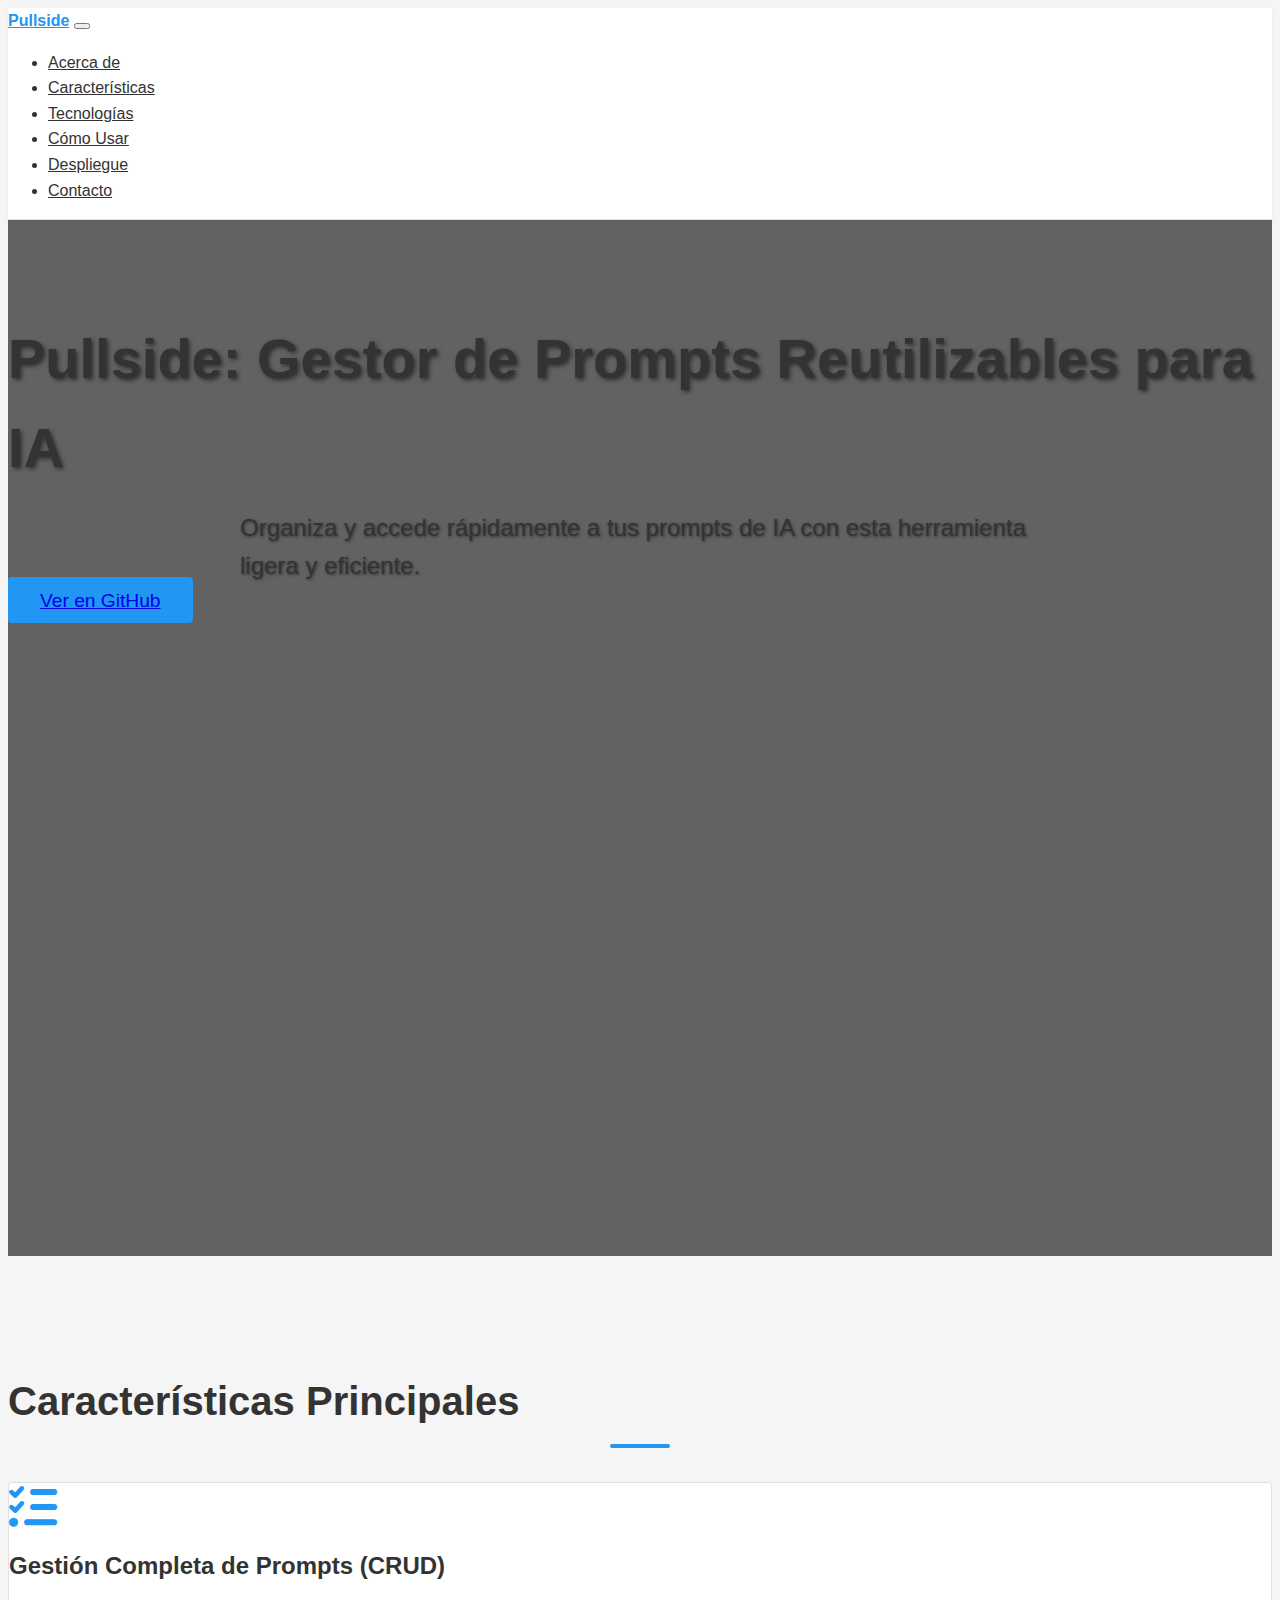
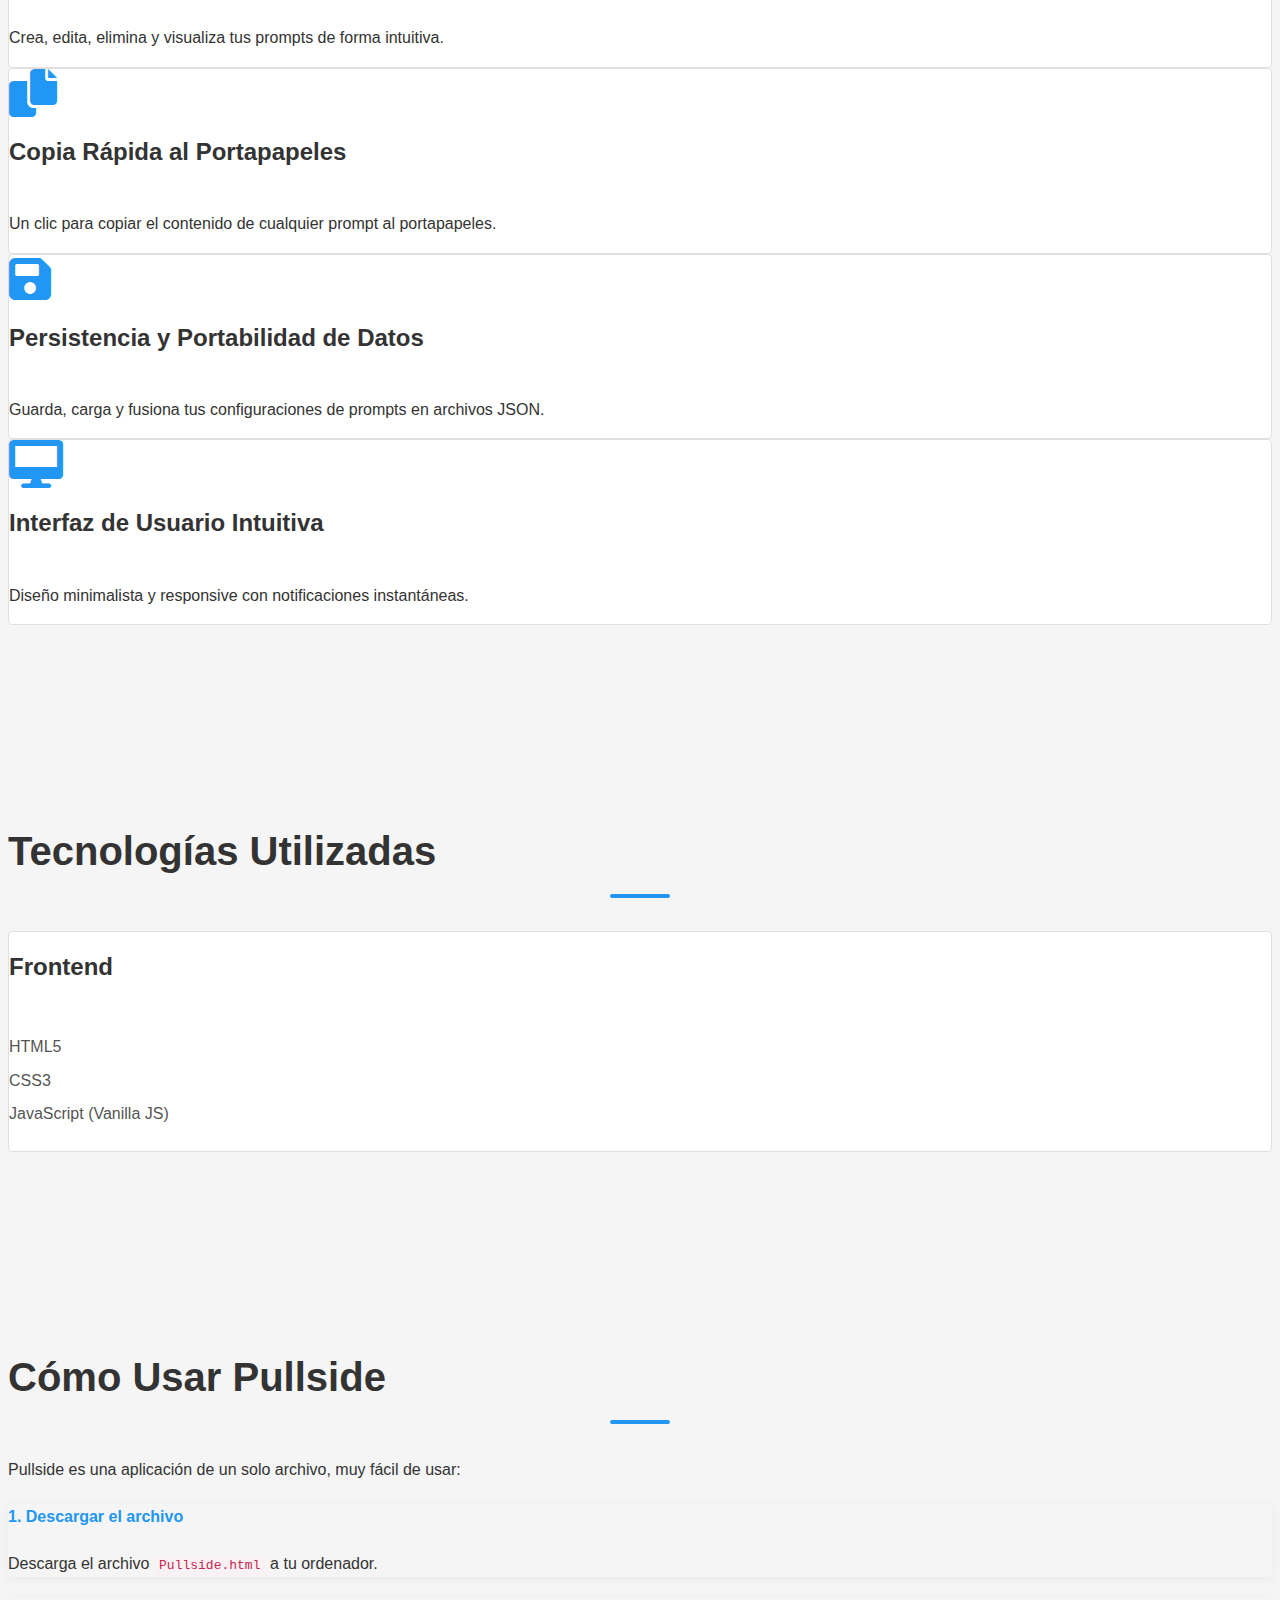
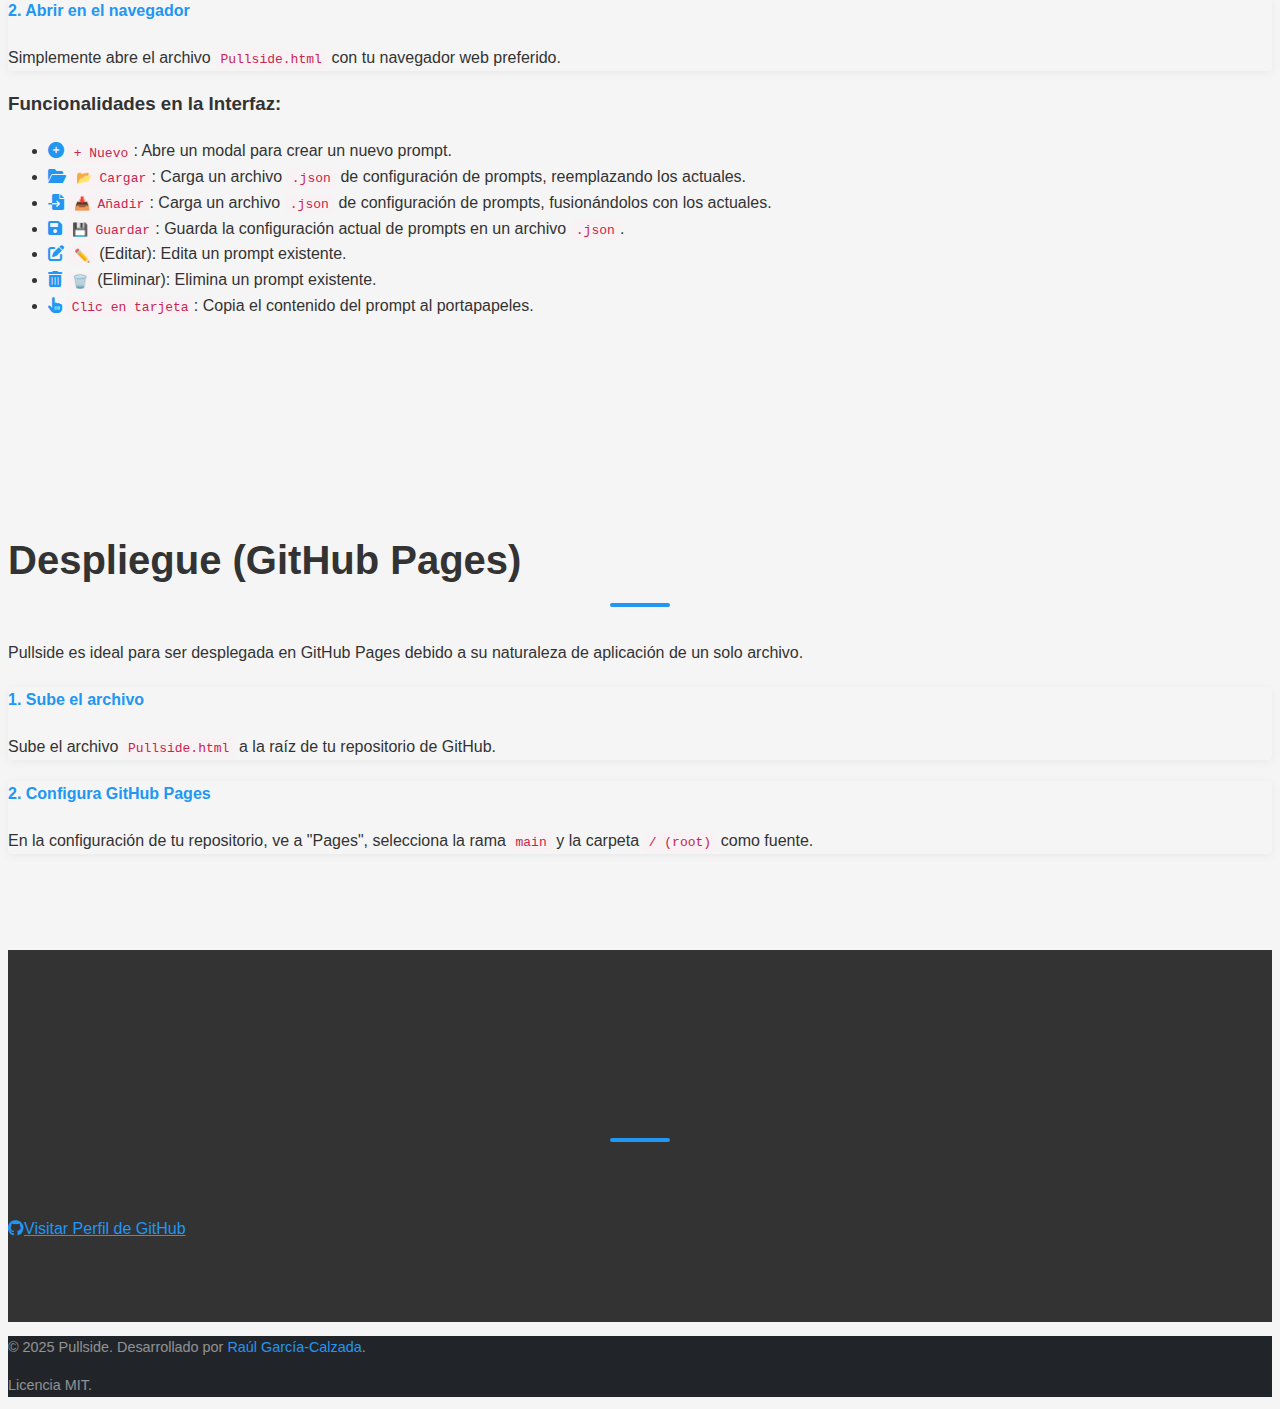
<file: docs/index.html>
<!DOCTYPE html>
<html lang="es">
<head>
    <meta charset="UTF-8">
    <meta name="viewport" content="width=device-width, initial-scale=1.0">
    <title>Pullside: Gestor de Prompts</title>
    <!-- Bootstrap CSS -->
    <link href="https://cdn.jsdelivr.net/npm/bootstrap@5.3.2/dist/css/bootstrap.min.css" rel="stylesheet" integrity="sha384-T3c6CoIi6uLrA9TneNEoa7RxnatzjcDSCmG1MXxSR1GAsXEV/Dwwykc2MPK8M2HN" crossorigin="anonymous">
    <!-- Custom CSS -->
    <link rel="stylesheet" href="style.css">
    <!-- Font Awesome para iconos -->
    <link rel="stylesheet" href="https://cdnjs.cloudflare.com/ajax/libs/font-awesome/6.0.0-beta3/css/all.min.css" integrity="sha384-..." crossorigin="anonymous">
</head>
<body>
    <!-- Header -->
    <nav class="navbar navbar-expand-lg navbar-dark bg-dark fixed-top">
        <div class="container">
            <a class="navbar-brand" href="#">Pullside</a>
            <button class="navbar-toggler" type="button" data-bs-toggle="collapse" data-bs-target="#navbarNav" aria-controls="navbarNav" aria-expanded="false" aria-label="Toggle navigation">
                <span class="navbar-toggler-icon"></span>
            </button>
            <div class="collapse navbar-collapse" id="navbarNav">
                <ul class="navbar-nav ms-auto">
                    <li class="nav-item"><a class="nav-link" href="#about">Acerca de</a></li>
                    <li class="nav-item"><a class="nav-link" href="#features">Características</a></li>
                    <li class="nav-item"><a class="nav-link" href="#tech-stack">Tecnologías</a></li>
                    <li class="nav-item"><a class="nav-link" href="#how-to-use">Cómo Usar</a></li>
                    <li class="nav-item"><a class="nav-link" href="#deployment">Despliegue</a></li>
                    <li class="nav-item"><a class="nav-link" href="#contact">Contacto</a></li>
                </ul>
            </div>
        </div>
    </nav>

    <!-- Hero Section -->
    <section id="about" class="hero-section text-center text-white d-flex align-items-center">
        <div class="container">
            <h1 class="display-3 fw-bold">Pullside: Gestor de Prompts Reutilizables para IA</h1>
            <p class="lead mt-3">Organiza y accede rápidamente a tus prompts de IA con esta herramienta ligera y eficiente.</p>
            <a href="https://github.com/profegarcia-oss/pullside.git" class="btn btn-primary btn-lg mt-4">Ver en GitHub</a>
        </div>
    </section>

    <!-- Features Section -->
    <section id="features" class="py-5">
        <div class="container">
            <h2 class="text-center mb-5">Características Principales</h2>
            <div class="row text-center">
                <div class="col-md-4 mb-4">
                    <div class="feature-box p-4 border rounded shadow-sm">
                        <i class="fas fa-list-check fa-3x mb-3 text-primary"></i>
                        <h3>Gestión Completa de Prompts (CRUD)</h3>
                        <p>Crea, edita, elimina y visualiza tus prompts de forma intuitiva.</p>
                    </div>
                </div>
                <div class="col-md-4 mb-4">
                    <div class="feature-box p-4 border rounded shadow-sm">
                        <i class="fas fa-copy fa-3x mb-3 text-primary"></i>
                        <h3>Copia Rápida al Portapapeles</h3>
                        <p>Un clic para copiar el contenido de cualquier prompt al portapapeles.</p>
                    </div>
                </div>
                <div class="col-md-4 mb-4">
                    <div class="feature-box p-4 border rounded shadow-sm">
                        <i class="fas fa-save fa-3x mb-3 text-primary"></i>
                        <h3>Persistencia y Portabilidad de Datos</h3>
                        <p>Guarda, carga y fusiona tus configuraciones de prompts en archivos JSON.</p>
                    </div>
                </div>
                <div class="col-md-4 mb-4">
                    <div class="feature-box p-4 border rounded shadow-sm">
                        <i class="fas fa-desktop fa-3x mb-3 text-primary"></i>
                        <h3>Interfaz de Usuario Intuitiva</h3>
                        <p>Diseño minimalista y responsive con notificaciones instantáneas.</p>
                    </div>
                </div>
            </div>
        </div>
    </section>

    <!-- Tech Stack Section -->
    <section id="tech-stack" class="bg-light py-5">
        <div class="container">
            <h2 class="text-center mb-5">Tecnologías Utilizadas</h2>
            <div class="row justify-content-center">
                <div class="col-md-4 mb-4">
                    <div class="tech-box p-4 border rounded shadow-sm">
                        <h4 class="text-primary">Frontend</h4>
                        <ul>
                            <li>HTML5</li>
                            <li>CSS3</li>
                            <li>JavaScript (Vanilla JS)</li>
                        </ul>
                    </div>
                </div>
            </div>
        </div>
    </section>

    <!-- How to Use Section -->
    <section id="how-to-use" class="py-5">
        <div class="container">
            <h2 class="text-center mb-5">Cómo Usar Pullside</h2>
            <p class="lead text-center mb-4">Pullside es una aplicación de un solo archivo, muy fácil de usar:</p>
            <div class="row">
                <div class="col-md-6 mx-auto">
                    <div class="card shadow-sm mb-4">
                        <div class="card-body">
                            <h4 class="card-title text-primary">1. Descargar el archivo</h4>
                            <p>Descarga el archivo <code>Pullside.html</code> a tu ordenador.</p>
                        </div>
                    </div>
                </div>
                <div class="col-md-6 mx-auto">
                    <div class="card shadow-sm mb-4">
                        <div class="card-body">
                            <h4 class="card-title text-primary">2. Abrir en el navegador</h4>
                            <p>Simplemente abre el archivo <code>Pullside.html</code> con tu navegador web preferido.</p>
                        </div>
                    </div>
                </div>
            </div>
            <h3 class="text-center mt-5 mb-4">Funcionalidades en la Interfaz:</h3>
            <div class="row justify-content-center">
                <div class="col-md-6">
                    <ul class="list-unstyled">
                        <li class="mb-2"><i class="fas fa-plus-circle text-primary me-2"></i> <code>+ Nuevo</code>: Abre un modal para crear un nuevo prompt.</li>
                        <li class="mb-2"><i class="fas fa-folder-open text-primary me-2"></i> <code>📂 Cargar</code>: Carga un archivo <code>.json</code> de configuración de prompts, reemplazando los actuales.</li>
                        <li class="mb-2"><i class="fas fa-file-import text-primary me-2"></i> <code>📥 Añadir</code>: Carga un archivo <code>.json</code> de configuración de prompts, fusionándolos con los actuales.</li>
                        <li class="mb-2"><i class="fas fa-save text-primary me-2"></i> <code>💾 Guardar</code>: Guarda la configuración actual de prompts en un archivo <code>.json</code>.</li>
                        <li class="mb-2"><i class="fas fa-edit text-primary me-2"></i> <code>✏️</code> (Editar): Edita un prompt existente.</li>
                        <li class="mb-2"><i class="fas fa-trash-alt text-primary me-2"></i> <code>🗑️</code> (Eliminar): Elimina un prompt existente.</li>
                        <li class="mb-2"><i class="fas fa-hand-pointer text-primary me-2"></i> <code>Clic en tarjeta</code>: Copia el contenido del prompt al portapapeles.</li>
                    </ul>
                </div>
            </div>
        </div>
    </section>

    <!-- Deployment Section -->
    <section id="deployment" class="bg-light py-5">
        <div class="container">
            <h2 class="text-center mb-5">Despliegue (GitHub Pages)</h2>
            <p class="lead text-center mb-4">Pullside es ideal para ser desplegada en GitHub Pages debido a su naturaleza de aplicación de un solo archivo.</p>
            <div class="row">
                <div class="col-md-6 mx-auto">
                    <div class="card shadow-sm mb-4">
                        <div class="card-body">
                            <h4 class="card-title text-primary">1. Sube el archivo</h4>
                            <p>Sube el archivo <code>Pullside.html</code> a la raíz de tu repositorio de GitHub.</p>
                        </div>
                    </div>
                </div>
                <div class="col-md-6 mx-auto">
                    <div class="card shadow-sm mb-4">
                        <div class="card-body">
                            <h4 class="card-title text-primary">2. Configura GitHub Pages</h4>
                            <p>En la configuración de tu repositorio, ve a "Pages", selecciona la rama <code>main</code> y la carpeta <code>/ (root)</code> como fuente.</p>
                        </div>
                    </div>
                </div>
            </div>
        </div>
    </section>

    <!-- Contact Section -->
    <section id="contact" class="bg-dark text-white py-5">
        <div class="container text-center">
            <h2 class="mb-4">Contacto</h2>
            <p class="lead">Para preguntas o sugerencias, no dudes en contactar al autor.</p>
            <a href="https://github.com/profegarcia-oss" class="btn btn-outline-light btn-lg"><i class="fab fa-github me-2"></i>Visitar Perfil de GitHub</a>
        </div>
    </section>

    <!-- Footer -->
    <footer class="bg-dark text-white-50 py-4">
        <div class="container text-center">
            <p>&copy; 2025 Pullside. Desarrollado por <a href="https://github.com/profegarcia-oss" class="text-white-50">Raúl García-Calzada</a>.</p>
            <p>Licencia MIT.</p>
        </div>
    </footer>

    <!-- Bootstrap JS y dependencias -->
    <script src="https://cdn.jsdelivr.net/npm/bootstrap@5.3.2/dist/js/bootstrap.bundle.min.js" integrity="sha384-C6RzsynM9kWDrMNeT87bh95OGNyZPhcTNXj1NW7RuBCsyN/o0jlpcV8Qyq46cDfL" crossorigin="anonymous"></script>
    <!-- Custom JS -->
    <script src="script.js"></script>
</body>
</html>
</file>
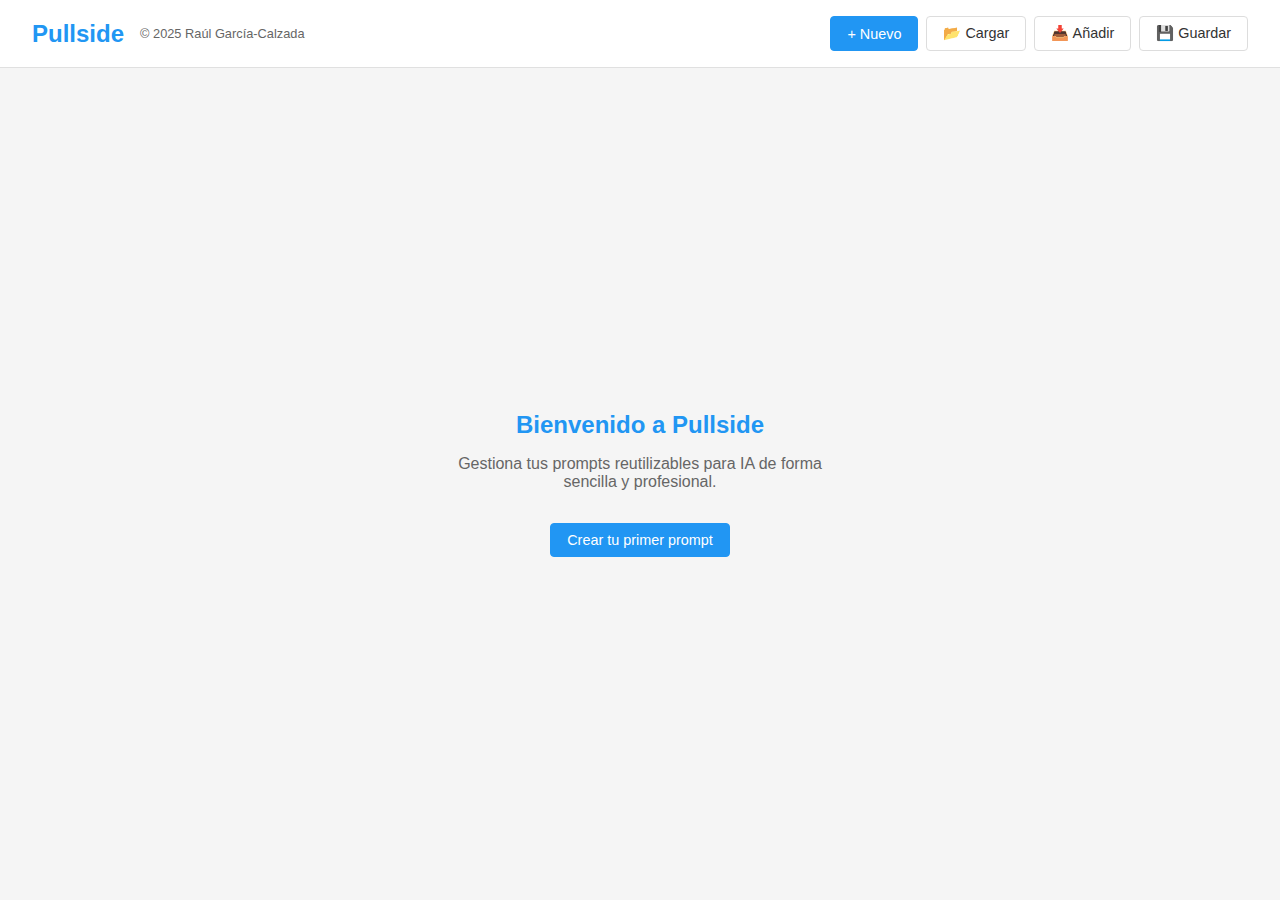
<file: Pullside.html>
<!DOCTYPE html>
<html lang="es">
<head>
    <meta charset="UTF-8">
    <meta name="viewport" content="width=device-width, initial-scale=1.0">
    <title>Pullside - Gestor de Prompts</title>
    <style>
        * {
            margin: 0;
            padding: 0;
            box-sizing: border-box;
        }

        body {
            font-family: -apple-system, BlinkMacSystemFont, 'Segoe UI', Roboto, Oxygen, Ubuntu, Cantarell, sans-serif;
            background-color: #f5f5f5;
            color: #333;
            height: 100vh;
            display: flex;
            flex-direction: column;
        }

        .header {
            background-color: white;
            padding: 1rem 2rem;
            border-bottom: 1px solid #e0e0e0;
            display: flex;
            justify-content: space-between;
            align-items: center;
            flex-shrink: 0;
        }

        .header-content {
            display: flex;
            align-items: center;
            gap: 1rem;
        }

        .header h1 {
            font-size: 1.5rem;
            color: #2196F3;
            font-weight: 600;
        }

        .header-subtitle {
            font-size: 0.8rem;
            color: #666;
        }

        .header-actions {
            display: flex;
            gap: 0.5rem;
            flex-wrap: wrap;
            justify-content: flex-end;
        }

        .btn {
            padding: 0.5rem 1rem;
            border: 1px solid #ddd;
            background-color: white;
            color: #333;
            border-radius: 4px;
            cursor: pointer;
            font-size: 0.9rem;
            transition: all 0.15s ease;
            display: inline-flex;
            align-items: center;
            gap: 0.25rem;
        }

        .btn:hover {
            background-color: #f0f0f0;
        }

        .btn-primary {
            background-color: #2196F3;
            color: white;
            border-color: #2196F3;
        }

        .btn-primary:hover {
            background-color: #1976D2;
            border-color: #1976D2;
        }

        .btn-danger {
            background-color: #f44336;
            color: white;
            border-color: #f44336;
        }

        .btn-danger:hover {
            background-color: #d32f2f;
            border-color: #d32f2f;
        }

        .main-content {
            flex: 1;
            padding: 2rem;
            overflow-y: auto;
        }

        .empty-state {
            display: flex;
            flex-direction: column;
            align-items: center;
            justify-content: center;
            height: 100%;
            text-align: center;
            color: #666;
        }

        .empty-state h2 {
            margin-bottom: 1rem;
            color: #2196F3;
        }

        .empty-state p {
            margin-bottom: 2rem;
            max-width: 400px;
        }

        .prompts-grid {
            display: grid;
            grid-template-columns: repeat(auto-fill, minmax(200px, 1fr));
            gap: 1rem;
            padding: 1rem 0;
        }

        .prompt-card {
            background-color: white;
            border: 1px solid #e0e0e0;
            border-radius: 4px;
            padding: 1rem;
            cursor: pointer;
            transition: all 0.15s ease;
            position: relative;
            height: 120px;
            display: flex;
            flex-direction: column;
        }

        .prompt-card:hover {
            box-shadow: 0 2px 8px rgba(0,0,0,0.1);
            transform: translateY(-2px);
        }

        .prompt-card:hover .prompt-actions {
            opacity: 1;
        }

        .prompt-name {
            font-weight: 600;
            margin-bottom: 0.5rem;
            font-size: 0.9rem;
        }

        .prompt-text {
            font-size: 0.8rem;
            color: #666;
            flex: 1;
            overflow: hidden;
            display: -webkit-box;
            -webkit-line-clamp: 3;
            -webkit-box-orient: vertical;
        }

        .prompt-actions {
            position: absolute;
            top: 0.5rem;
            right: 0.5rem;
            display: flex;
            gap: 0.25rem;
            opacity: 0;
            transition: opacity 0.15s ease;
        }

        .action-btn {
            width: 24px;
            height: 24px;
            border: none;
            background: rgba(255,255,255,0.9);
            border-radius: 2px;
            cursor: pointer;
            font-size: 0.8rem;
            display: flex;
            align-items: center;
            justify-content: center;
            box-shadow: 0 1px 3px rgba(0,0,0,0.2);
        }

        .modal-overlay {
            position: fixed;
            top: 0;
            left: 0;
            right: 0;
            bottom: 0;
            background-color: rgba(0,0,0,0.5);
            display: flex;
            align-items: center;
            justify-content: center;
            z-index: 1000;
        }

        .modal {
            background-color: white;
            border-radius: 4px;
            padding: 2rem;
            width: 90%;
            max-width: 500px;
            max-height: 90vh;
            overflow-y: auto;
            box-shadow: 0 4px 20px rgba(0,0,0,0.15);
        }

        .modal-header {
            margin-bottom: 1.5rem;
        }

        .modal-title {
            font-size: 1.25rem;
            font-weight: 600;
            margin-bottom: 0.5rem;
        }

        .form-group {
            margin-bottom: 1rem;
        }

        .form-group label {
            display: block;
            margin-bottom: 0.5rem;
            font-weight: 500;
            font-size: 0.9rem;
        }

        .form-control {
            width: 100%;
            padding: 0.75rem;
            border: 1px solid #ddd;
            border-radius: 4px;
            font-size: 0.9rem;
            transition: border-color 0.15s ease;
        }

        .form-control:focus {
            outline: none;
            border-color: #2196F3;
        }

        .form-control.textarea {
            min-height: 120px;
            resize: vertical;
        }

        .modal-actions {
            display: flex;
            gap: 0.5rem;
            justify-content: flex-end;
            margin-top: 1.5rem;
        }

        .toast {
            position: fixed;
            bottom: 1rem;
            right: 1rem;
            padding: 0.75rem 1.25rem;
            border-radius: 4px;
            color: white;
            font-size: 0.9rem;
            z-index: 1001;
            animation: slideIn 0.15s ease, fadeOut 0.15s ease 2.35s forwards;
        }

        .toast-success {
            background-color: #4CAF50;
        }

        .toast-error {
            background-color: #f44336;
        }

        @keyframes slideIn {
            from {
                transform: translateX(100%);
                opacity: 0;
            }
            to {
                transform: translateX(0);
                opacity: 1;
            }
        }

        @keyframes fadeOut {
            from {
                opacity: 1;
            }
            to {
                opacity: 0;
            }
        }

        @media (max-width: 768px) {
            .header {
                flex-direction: column;
                gap: 1rem;
                padding: 1rem;
            }

            .header-actions {
                width: 100%;
                justify-content: center;
            }

            .main-content {
                padding: 1rem;
            }

            .prompts-grid {
                grid-template-columns: 1fr;
            }

            .modal {
                width: 95%;
                margin: 0.5rem;
            }
        }
    </style>
</head>
<body>
    <div class="header">
        <div class="header-content">
            <h1>Pullside</h1>
            <div class="header-subtitle">© 2025 Raúl García-Calzada</div>
        </div>
        <div class="header-actions">
            <button class="btn btn-primary" onclick="openModal(-1)">
                <span>+</span> Nuevo
            </button>
            <button class="btn" onclick="document.getElementById('loadFile').click()">
                📂 Cargar
            </button>
            <button class="btn" onclick="document.getElementById('mergeFile').click()">
                📥 Añadir
            </button>
            <button class="btn" onclick="saveConfig()">
                💾 Guardar
            </button>
        </div>
    </div>

    <div class="main-content" id="mainContent">
        <div class="empty-state" id="emptyState">
            <h2>Bienvenido a Pullside</h2>
            <p>Gestiona tus prompts reutilizables para IA de forma sencilla y profesional.</p>
            <button class="btn btn-primary" onclick="openModal(-1)">Crear tu primer prompt</button>
        </div>
        <div class="prompts-grid" id="promptsGrid" style="display: none;"></div>
    </div>

    <input type="file" id="loadFile" accept=".json" style="display: none;" onchange="loadConfig(event, false)">
    <input type="file" id="mergeFile" accept=".json" style="display: none;" onchange="loadConfig(event, true)">

    <script>
        let buttons = [];
        let currentEditIndex = -1;

        function escapeHtml(text) {
            const div = document.createElement('div');
            div.textContent = text;
            return div.innerHTML;
        }

        function render() {
            const grid = document.getElementById('promptsGrid');
            const emptyState = document.getElementById('emptyState');
            
            if (buttons.length === 0) {
                grid.style.display = 'none';
                emptyState.style.display = 'flex';
            } else {
                grid.style.display = 'grid';
                emptyState.style.display = 'none';
                
                grid.innerHTML = '';
                buttons.forEach((button, index) => {
                    const card = document.createElement('div');
                    card.className = 'prompt-card';
                    card.onclick = () => copyToClipboard(button.text);
                    
                    card.innerHTML = `
                        <div class="prompt-name">${escapeHtml(button.name)}</div>
                        <div class="prompt-text">${escapeHtml(button.text.substring(0, 100))}${button.text.length > 100 ? '...' : ''}</div>
                        <div class="prompt-actions">
                            <button class="action-btn" onclick="openModal(${index}); event.stopPropagation()">✏️</button>
                            <button class="action-btn" onclick="deletePrompt(${index}); event.stopPropagation()">🗑️</button>
                        </div>
                    `;
                    
                    grid.appendChild(card);
                });
            }
        }

        function openModal(index = -1) {
            currentEditIndex = index;
            const isEdit = index !== -1;
            const button = isEdit ? buttons[index] : { name: '', text: '' };
            
            const modal = document.createElement('div');
            modal.className = 'modal-overlay';
            modal.id = 'modal';
            
            modal.innerHTML = `
                <div class="modal">
                    <div class="modal-header">
                        <h2 class="modal-title">${isEdit ? 'Editar Prompt' : 'Nuevo Prompt'}</h2>
                    </div>
                    <div class="form-group">
                        <label for="promptName">Nombre del Prompt</label>
                        <input type="text" id="promptName" class="form-control" value="${escapeHtml(button.name)}" required>
                    </div>
                    <div class="form-group">
                        <label for="promptText">Contenido del Prompt</label>
                        <textarea id="promptText" class="form-control textarea" required>${escapeHtml(button.text)}</textarea>
                    </div>
                    <div class="modal-actions">
                        <button class="btn" onclick="closeModal()">Cancelar</button>
                        <button class="btn btn-primary" onclick="savePrompt()">Guardar</button>
                    </div>
                </div>
            `;
            
            document.body.appendChild(modal);
            
            // Focus en el campo de nombre
            document.getElementById('promptName').focus();
            
            // Cerrar con ESC
            document.addEventListener('keydown', handleEscKey);
        }

        function handleEscKey(event) {
            if (event.key === 'Escape') {
                closeModal();
            }
        }

        function closeModal() {
            const modal = document.getElementById('modal');
            if (modal) {
                modal.remove();
                document.removeEventListener('keydown', handleEscKey);
            }
        }

        function savePrompt() {
            const name = document.getElementById('promptName').value.trim();
            const text = document.getElementById('promptText').value.trim();
            
            if (!name || !text) {
                showToast('Por favor, completa todos los campos', 'error');
                return;
            }
            
            const button = {
                id: currentEditIndex === -1 ? Date.now().toString() : buttons[currentEditIndex].id,
                name: name,
                text: text,
                aiIcons: []
            };
            
            if (currentEditIndex === -1) {
                buttons.push(button);
                showToast('Prompt creado exitosamente', 'success');
            } else {
                buttons[currentEditIndex] = button;
                showToast('Prompt actualizado exitosamente', 'success');
            }
            
            closeModal();
            render();
        }

        function copyToClipboard(text) {
            navigator.clipboard.writeText(text).then(() => {
                showToast('Prompt copiado al portapapeles', 'success');
            }).catch(err => {
                showToast('Error al copiar al portapapeles', 'error');
                console.error('Error al copiar:', err);
            });
        }

        function saveConfig() {
            const config = {
                buttons: buttons,
                timestamp: new Date().toISOString()
            };
            
            const dataStr = JSON.stringify(config, null, 2);
            const dataBlob = new Blob([dataStr], { type: 'application/json' });
            const url = URL.createObjectURL(dataBlob);
            
            const link = document.createElement('a');
            link.href = url;
            link.download = `pullside-config-${Date.now()}.json`;
            link.click();
            
            URL.revokeObjectURL(url);
            showToast('Configuración guardada exitosamente', 'success');
        }

        function loadConfig(event, merge = false) {
            const file = event.target.files[0];
            if (!file) return;
            
            const reader = new FileReader();
            reader.onload = function(e) {
                try {
                    const config = JSON.parse(e.target.result);
                    
                    // Validar estructura
                    if (!config.buttons || !Array.isArray(config.buttons) || !config.timestamp) {
                        throw new Error('Formato de archivo inválido');
                    }
                    
                    // Validar cada botón
                    for (const button of config.buttons) {
                        if (!button.id || !button.name || !button.text) {
                            throw new Error('Botón inválido en el archivo');
                        }
                    }
                    
                    if (merge) {
                        // Fusionar sin duplicados
                        const existingIds = new Set(buttons.map(b => b.id));
                        const newButtons = config.buttons.filter(b => !existingIds.has(b.id));
                        buttons = [...buttons, ...newButtons];
                        showToast(`Añadidos ${newButtons.length} prompts nuevos`, 'success');
                    } else {
                        buttons = config.buttons;
                        showToast('Configuración cargada exitosamente', 'success');
                    }
                    
                    render();
                } catch (error) {
                    showToast('Error al cargar el archivo: ' + error.message, 'error');
                    console.error('Error al cargar:', error);
                }
            };
            reader.readAsText(file);
        }

        function deletePrompt(index) {
            if (confirm('¿Estás seguro de que deseas eliminar este prompt?')) {
                buttons.splice(index, 1);
                showToast('Prompt eliminado exitosamente', 'success');
                render();
            }
        }

        function showToast(message, type = 'success') {
            const toast = document.createElement('div');
            toast.className = `toast toast-${type}`;
            toast.textContent = message;
            
            document.body.appendChild(toast);
            
            setTimeout(() => {
                toast.remove();
            }, 2500);
        }

        // Cerrar modal al hacer click fuera
        document.addEventListener('click', function(event) {
            const modal = document.getElementById('modal');
            if (modal && event.target === modal) {
                closeModal();
            }
        });

        // Inicializar
        render();
    </script>
</body>
</html>
</file>
<file: docs/style.css>
/* General Body Styles */
body {
    font-family: -apple-system, BlinkMacSystemFont, 'Segoe UI', Roboto, Oxygen, Ubuntu, Cantarell, sans-serif;
    line-height: 1.6;
    color: #333;
    background-color: #f5f5f5; /* Lighter background for Pullside */
}

/* Navbar Customization */
.navbar {
    background-color: #ffffff !important; /* White navbar for Pullside */
    border-bottom: 1px solid #e0e0e0;
    box-shadow: 0 2px 5px rgba(0,0,0,0.05);
}
.navbar-brand {
    font-weight: 700;
    color: #2196F3 !important; /* Pullside primary blue */
}
.navbar-nav .nav-link {
    color: #333 !important; /* Dark text for nav links */
    font-weight: 500;
    transition: color 0.3s ease;
}
.navbar-nav .nav-link:hover {
    color: #2196F3 !important; /* Pullside primary blue on hover */
}

/* Hero Section */
.hero-section {
    background: linear-gradient(rgba(0, 0, 0, 0.6), rgba(0, 0, 0, 0.6)), url('https://via.placeholder.com/1500x800?text=Pullside+Prompt+Manager') no-repeat center center; /* Placeholder image */
    background-size: cover;
    min-height: 100vh; /* Full viewport height */
    padding-top: 56px; /* Adjust for fixed navbar */
}
.hero-section h1 {
    font-size: 3.5rem;
    margin-bottom: 1rem;
    text-shadow: 2px 2px 4px rgba(0,0,0,0.5);
}
.hero-section .lead {
    font-size: 1.5rem;
    max-width: 800px;
    margin: 0 auto;
    text-shadow: 1px 1px 3px rgba(0,0,0,0.5);
}
.hero-section .btn-primary {
    background-color: #2196F3; /* Pullside primary blue */
    border-color: #2196F3;
    padding: 0.8rem 2rem;
    font-size: 1.2rem;
    border-radius: 4px; /* Slightly rounded corners */
    transition: all 0.15s ease;
}
.hero-section .btn-primary:hover {
    background-color: #1976D2; /* Darker blue on hover */
    border-color: #1976D2;
}

/* Section Styling */
section {
    padding: 80px 0;
}
section h2 {
    font-size: 2.5rem;
    font-weight: 700;
    color: #333;
    position: relative;
    padding-bottom: 15px;
}
section h2::after {
    content: '';
    position: absolute;
    left: 50%;
    bottom: 0;
    transform: translateX(-50%);
    height: 4px;
    width: 60px;
    background-color: #2196F3; /* Pullside primary blue */
    border-radius: 2px;
}

/* Feature Boxes */
.feature-box, .tech-box {
    background-color: #fff;
    border: 1px solid #e0e0e0 !important;
    border-radius: 4px;
    transition: transform 0.3s ease, box-shadow 0.3s ease;
    height: 100%; /* Ensure equal height */
    display: flex;
    flex-direction: column;
    justify-content: space-between;
}
.feature-box:hover, .tech-box:hover {
    transform: translateY(-5px);
    box-shadow: 0 8px 16px rgba(0,0,0,0.1) !important;
}
.feature-box i {
    color: #2196F3; /* Pullside primary blue */
}
.feature-box h3, .tech-box h4 {
    font-size: 1.5rem;
    font-weight: 600;
    margin-top: 1rem;
    color: #333;
}
.tech-box ul {
    list-style: none;
    padding-left: 0;
}
.tech-box ul li {
    margin-bottom: 0.5rem;
    color: #555;
}

/* How to Use Section - Cards */
.card {
    border: none;
    border-radius: 4px;
    box-shadow: 0 2px 10px rgba(0,0,0,0.05);
}
.card-title {
    font-weight: 600;
    color: #2196F3; /* Pullside primary blue */
}
pre {
    background-color: #e9ecef;
    padding: 1rem;
    border-radius: 4px;
    overflow-x: auto;
}
code {
    color: #c7254e;
    background-color: #f9f2f4;
    border-radius: 4px;
    padding: 0.2em 0.4em;
}
.list-unstyled li i {
    color: #2196F3; /* Pullside primary blue for icons */
}

/* Contact Section */
#contact {
    background-color: #333 !important; /* Darker background for contact */
}
#contact .btn-outline-light {
    border-color: #2196F3;
    color: #2196F3;
    transition: all 0.15s ease;
}
#contact .btn-outline-light:hover {
    background-color: #2196F3;
    color: #fff;
    border-color: #2196F3;
}

/* Footer */
footer {
    background-color: #212529 !important; /* Darker footer */
    color: rgba(255, 255, 255, 0.5) !important;
    font-size: 0.9rem;
}
footer a {
    color: #2196F3 !important;
    text-decoration: none;
}
footer a:hover {
    text-decoration: underline;
}

/* Responsive Adjustments */
@media (max-width: 768px) {
    .hero-section h1 {
        font-size: 2.5rem;
    }
    .hero-section .lead {
        font-size: 1.2rem;
    }
    section {
        padding: 60px 0;
    }
    section h2 {
        font-size: 2rem;
    }
}
</file>
